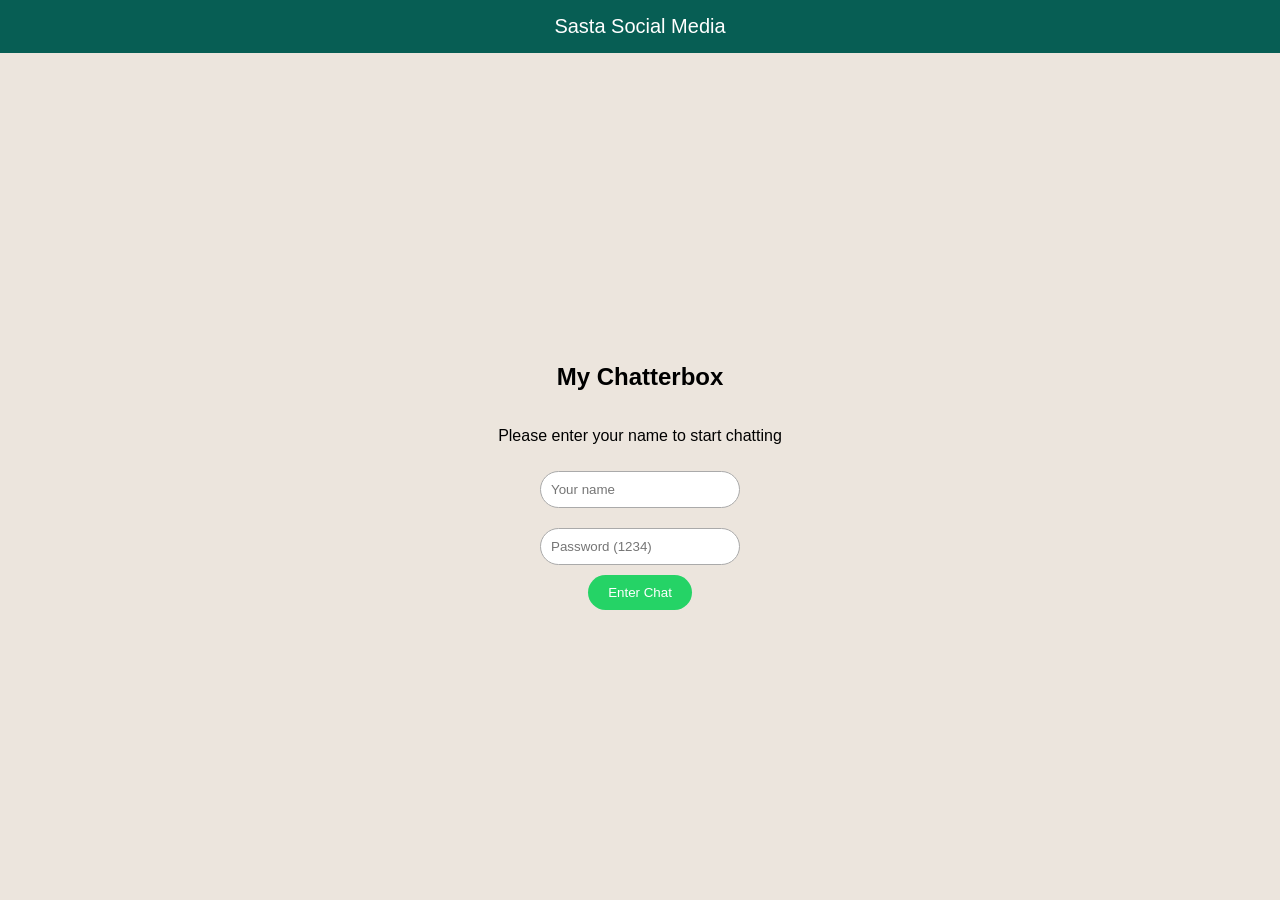
<file: task_2/index2.html>
<!DOCTYPE html>
<html lang="en">
<head>
  <meta charset="UTF-8">
  <title>Mini WhatsApp+ Enhanced with Download</title>
  <style>
    * { box-sizing: border-box; }

    body {
      margin: 0;
      font-family: Arial, sans-serif;
      background: #ece5dd;
      display: flex;
      flex-direction: column;
      height: 100vh;
    }

    .header {
      background-color: #075e54;
      color: white;
      padding: 15px;
      text-align: center;
      font-size: 20px;
      position: relative;
      opacity: 0;
      animation: fadeIn 1s forwards 0.5s;
    }

    .logout-btn {
      position: absolute;
      right: 10px;
      top: 12px;
      padding: 5px 10px;
      border: none;
      background: #d32f2f;
      color: white;
      border-radius: 5px;
      cursor: pointer;
      font-size: 12px;
      opacity: 0;
      animation: fadeIn 1s forwards 1s;
    }

    .chat-container {
      flex: 1;
      padding: 10px;
      overflow-y: auto;
      display: flex;
      flex-direction: column;
      opacity: 0;
      animation: slideIn 1s forwards 1s;
    }

    .message {
      max-width: 60%;
      padding: 10px;
      margin: 5px;
      border-radius: 10px;
      line-height: 1.4em;
      position: relative;
      font-size: 14px;
      opacity: 0;
      animation: fadeIn 0.5s forwards;
    }

    .you { background-color: #dcf8c6; align-self: flex-end; }
    .friend { background-color: white; align-self: flex-start; }

    .timestamp {
      font-size: 10px;
      color: #777;
      margin-top: 4px;
      text-align: right;
    }

    .seen {
      font-size: 10px;
      color: #25d366;
      position: absolute;
      bottom: 5px;
      right: 10px;
    }

    .input-area {
      display: flex;
      padding: 10px;
      background: #fff;
      gap: 5px;
      flex-wrap: wrap;
      animation: fadeIn 1s forwards 2s;
    }

    .input-area input, .input-area button, .input-area select {
      padding: 10px;
      border-radius: 20px;
      border: 1px solid #ccc;
      font-size: 14px;
    }

    .input-area input { flex: 1; }
    .input-area button {
      background-color: #25d366;
      color: white;
      border: none;
      cursor: pointer;
      transition: background-color 0.3s ease;
    }

    .input-area button:hover { background-color: #1ebd5b; }

    .login-screen {
      display: flex;
      flex-direction: column;
      align-items: center;
      justify-content: center;
      flex: 1;
      text-align: center;
      padding: 30px;
      animation: fadeIn 1s forwards 2s;
    }

    .login-screen input {
      padding: 10px;
      width: 200px;
      margin: 10px;
      border-radius: 20px;
      border: 1px solid #aaa;
    }

    .login-screen button {
      padding: 10px 20px;
      border: none;
      background: #25d366;
      color: white;
      border-radius: 20px;
      cursor: pointer;
      transition: background-color 0.3s ease;
    }

    .login-screen button:hover {
      background-color: #1ebd5b;
    }

    .input-area input[type="file"] {
      display: none;
    }

    .image-preview {
      max-width: 100px;
      margin-top: 5px;
    }

    .file-preview {
      max-width: 200px;
      margin-top: 5px;
    }

    .download-btn {
      background: #2196f3;
      color: white;
      padding: 5px 10px;
      border-radius: 5px;
      cursor: pointer;
      font-size: 12px;
      transition: background-color 0.3s ease;
    }

    .download-btn:hover {
      background-color: #1976d2;
    }

    @media (max-width: 600px) {
      .message { max-width: 80%; }
    }

    /* Animations */
    @keyframes fadeIn {
      0% { opacity: 0; }
      100% { opacity: 1; }
    }

    @keyframes slideIn {
      0% { transform: translateY(20px); opacity: 0; }
      100% { transform: translateY(0); opacity: 1; }
    }
  </style>
</head>
<body>

  <div class="header" id="header">
    Sasta Social Media 
    <button class="logout-btn" onclick="logout()" style="display:none;" id="logoutBtn">Logout</button>
  </div>

  <div id="loginScreen" class="login-screen">
    <h2>My Chatterbox</h2>
    <p>Please enter your name to start chatting</p>
    <input type="text" id="usernameInput" placeholder="Your name">
    <input type="password" id="passwordInput" placeholder="Password (1234)">
    <button onclick="login()">Enter Chat</button>
  </div>

  <div id="chatApp" style="display: none; flex: 1; flex-direction: column;">
    <div class="chat-container" id="chatBox"></div>
    <form class="input-area" id="chatForm">
      <select id="sender">
        <option value="you">You</option>
        <option value="friend">Friend</option>
      </select>
      <input type="text" id="messageInput" placeholder="Type a message..." required>
      <input type="file" id="fileInput" onchange="previewFile(event)">
      <button type="submit">Send</button>
    </form>
    <img id="imagePreview" class="image-preview" style="display: none;" />
    <button id="downloadBtn" class="download-btn" style="display:none;" onclick="downloadImage()">Download Image</button>
    <button onclick="exportChat()">Export Chat</button>
  </div>

  <script>
    const chatBox = document.getElementById('chatBox');
    const chatForm = document.getElementById('chatForm');
    const senderSelect = document.getElementById('sender');
    const messageInput = document.getElementById('messageInput');
    const imagePreview = document.getElementById('imagePreview');
    const loginScreen = document.getElementById('loginScreen');
    const chatApp = document.getElementById('chatApp');
    const logoutBtn = document.getElementById('logoutBtn');
    const fileInput = document.getElementById('fileInput');
    const downloadBtn = document.getElementById('downloadBtn');
    const passwordInput = document.getElementById('passwordInput');

    function formatTime(date) {
      const h = date.getHours().toString().padStart(2, '0');
      const m = date.getMinutes().toString().padStart(2, '0');
      return `${h}:${m}`;
    }

    function loadMessages() {
      const messages = JSON.parse(localStorage.getItem('messages') || '[]');
      chatBox.innerHTML = '';
      messages.forEach(msg => {
        const div = document.createElement('div');
        div.className = `message ${msg.sender}`;
        div.innerHTML = `
          <b>${msg.sender === 'you' ? localStorage.getItem('username') : 'Friend'}</b>: ${msg.text}
          <div class="timestamp">${msg.time}</div>
          ${msg.sender === 'you' ? '<span class="seen">✓✓</span>' : ''}
          ${msg.image ? `<img src="${msg.image}" class="file-preview" />` : ''}
          ${msg.file ? `<a href="${msg.file}" download class="file-preview">${msg.file.split('/').pop()}</a>` : ''}
        `;
        chatBox.appendChild(div);
        div.style.animation = 'fadeIn 0.5s forwards';
      });
      chatBox.scrollTop = chatBox.scrollHeight;
    }

    chatForm.addEventListener('submit', function(e) {
      e.preventDefault();
      const sender = senderSelect.value;
      const text = messageInput.value.trim();
      const image = imagePreview.src;
      const file = fileInput.files[0] ? URL.createObjectURL(fileInput.files[0]) : '';

      if (!text && !image && !file) return;

      const messages = JSON.parse(localStorage.getItem('messages') || '[]');
      const newMsg = {
        sender,
        text,
        image,
        file,
        time: formatTime(new Date())
      };
      messages.push(newMsg);
      localStorage.setItem('messages', JSON.stringify(messages));

      messageInput.value = '';
      imagePreview.style.display = 'none';
      fileInput.value = '';
      loadMessages();

      if (sender === 'friend') {
        setTimeout(() => {
          const botReply = {
            sender: 'you',
            text: '🤖 Auto-reply: Message received!',
            time: formatTime(new Date())
          };
          const updated = JSON.parse(localStorage.getItem('messages'));
          updated.push(botReply);
          localStorage.setItem('messages', JSON.stringify(updated));
          loadMessages();
        }, 800);
      }
    });

    function previewFile(event) {
      const file = event.target.files[0];
      if (file) {
        if (file.type.startsWith('image')) {
          const reader = new FileReader();
          reader.onload = function(e) {
            imagePreview.style.display = 'block';
            imagePreview.src = e.target.result;
            downloadBtn.style.display = 'inline';
          };
          reader.readAsDataURL(file);
        }
      }
    }

    function downloadImage() {
      const link = document.createElement('a');
      link.href = imagePreview.src;
      link.download = 'image.jpg';
      link.click();
    }

    function login() {
      const name = document.getElementById('usernameInput').value.trim();
      const password = passwordInput.value.trim();
      if (name === '' || password !== '1234') return alert('Invalid password or name!');
      localStorage.setItem('username', name);
      showChat();
    }

    function logout() {
      if (confirm('Logout and clear username?')) {
        localStorage.removeItem('username');
        location.reload();
      }
    }

    function showChat() {
      loginScreen.style.display = 'none';
      chatApp.style.display = 'flex';
      logoutBtn.style.display = 'inline';
      loadMessages();
    }

    function exportChat() {
      const messages = JSON.parse(localStorage.getItem('messages') || '[]');
      let chatContent = '';
      messages.forEach(msg => {
        chatContent += `${msg.sender === 'you' ? localStorage.getItem('username') : 'Friend'}: ${msg.text}\n`;
        chatContent += `Time: ${msg.time}\n\n`;
      });
      const blob = new Blob([chatContent], { type: 'text/plain' });
      const link = document.createElement('a');
      link.href = URL.createObjectURL(blob);
      link.download = 'chat.txt';
      link.click();
    }

    // Auto login if name is stored
    if (localStorage.getItem('username')) {
      showChat();
    }
  </script>

</body>
</html>
</file>
